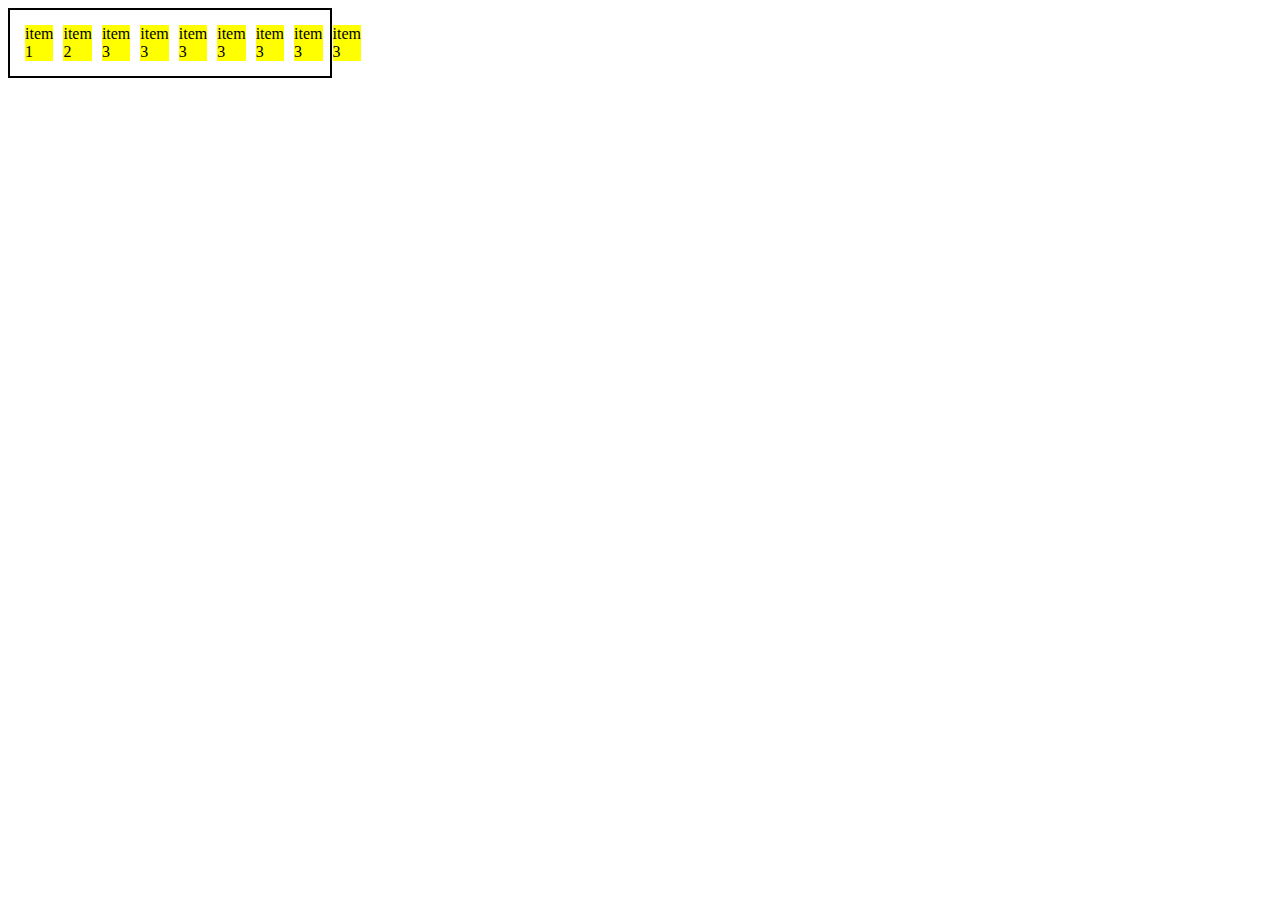
<file: 0-display-flex.html>
<!DOCTYPE html>
<html lang="en">
<head>
    <meta charset="UTF-8">
    <meta http-equiv="X-UA-Compatible" content="IE=edge">
    <meta name="viewport" content="width=device-width, initial-scale=1.0">
    <title>Fundamentos - Display Flex</title>
    <style>
        .flex {
            max-width: 300px;
            padding: 10px;
            border: 2px solid black;
            display: flex;
        }

        .item {
            background-color: yellow;
            margin: 5px;
        }
    </style>
</head>
<body>
    <div class="flex">
        <div class="item">item 1</div>
        <div class="item">item 2</div>
        <div class="item">item 3</div>
        <div class="item">item 3</div>
        <div class="item">item 3</div>
        <div class="item">item 3</div>
        <div class="item">item 3</div>
        <div class="item">item 3</div>
        <div class="item">item 3</div>
    </div>
</body>
</html>
</file>
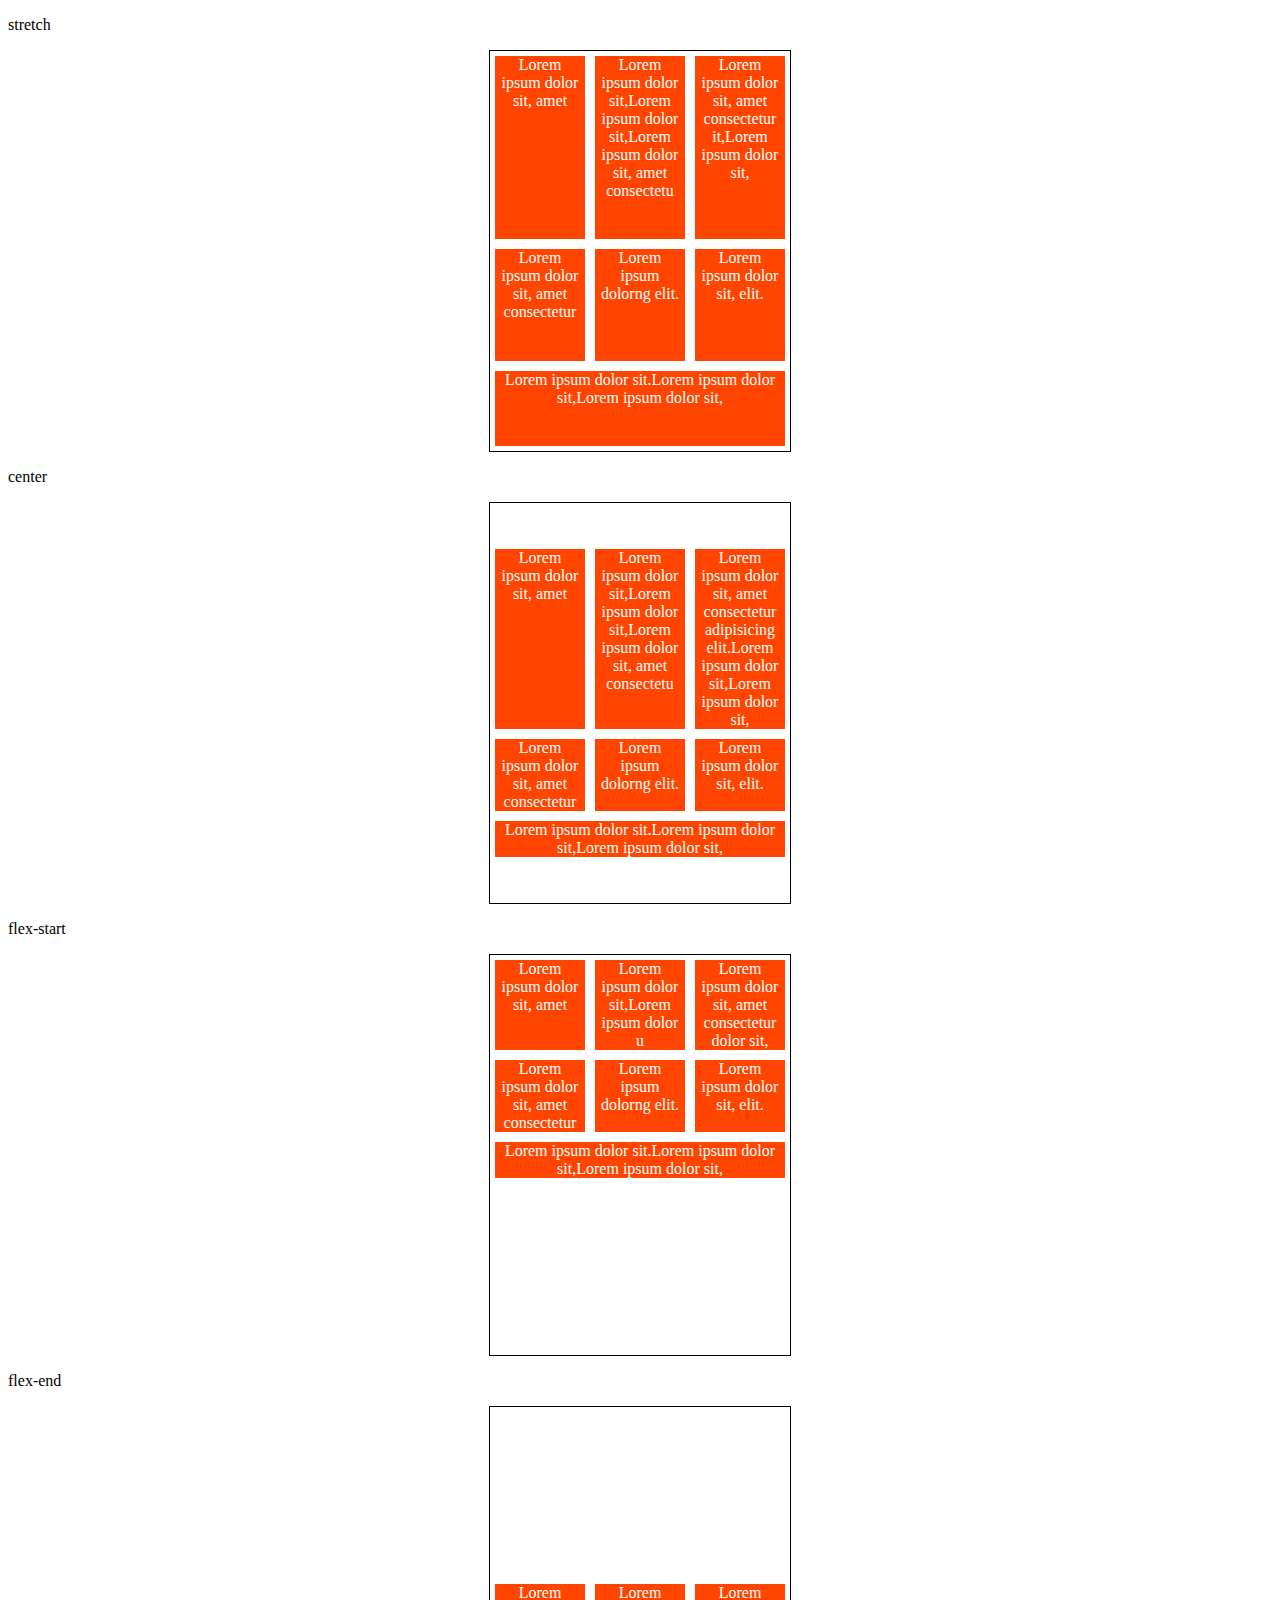
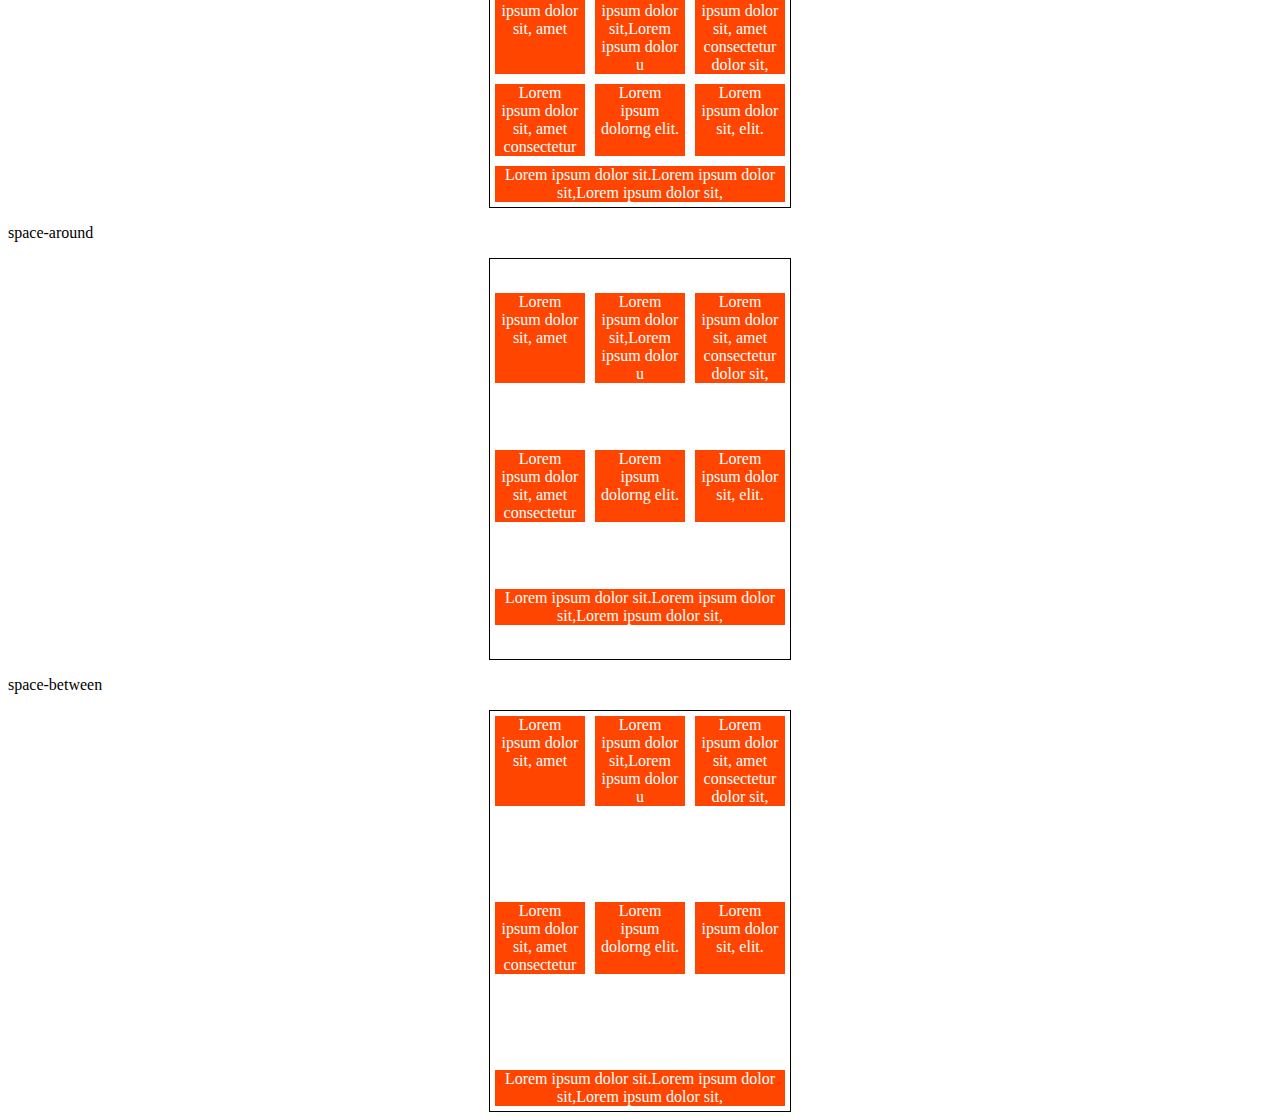
<file: align-content.html>
<!DOCTYPE html>
<html lang="en">
<head>
    <meta charset="UTF-8">
    <meta http-equiv="X-UA-Compatible" content="IE=edge">
    <meta name="viewport" content="width=device-width, initial-scale=1.0">
    <title>Fundamentos - align content</title>

    <style>
        .container{
            height: 400px;
            max-width: 300px;
            margin: 0 auto;
            display: flex;
            flex-wrap: wrap;
            border: 1px solid black;
        }

        .item{
            background-color: orangered;
            padding: 0 5px;
            margin: 5px;
            flex: 1;
            text-align: center;
            color: white;
            
        }

        .stretch{
            align-content: stretch;
        }
.center{
    align-content: center;
}
.flex-start{
    align-content: flex-start;
}
.flex-end{
    align-content: flex-end;
}

.space-around{
    align-content: space-around;
}

.space-between{
    align-content: space-between;
}

    </style>
</head>
<body>
    <p>stretch</p>
    <div class="container stretch">
        <div class="item">Lorem ipsum dolor sit, amet </div>
        <div class="item">Lorem ipsum dolor sit,Lorem ipsum dolor sit,Lorem ipsum dolor sit, amet consectetu</div>
        <div class="item">Lorem ipsum dolor sit, amet consectetur it,Lorem ipsum dolor sit,</div>
        <div class="item">Lorem ipsum dolor sit, amet consectetur </div>
        <div class="item">Lorem ipsum dolorng elit.</div>
        <div class="item">Lorem ipsum dolor sit, elit.</div>
        <div class="item">Lorem ipsum dolor sit.Lorem ipsum dolor sit,Lorem ipsum dolor sit,</div>

    </div>

<p>center</p>

<div class="container center">
    <div class="item">Lorem ipsum dolor sit, amet </div>
    <div class="item">Lorem ipsum dolor sit,Lorem ipsum dolor sit,Lorem ipsum dolor sit, amet consectetu</div>
    <div class="item">Lorem ipsum dolor sit, amet consectetur adipisicing elit.Lorem ipsum dolor sit,Lorem ipsum dolor sit,</div>
    <div class="item">Lorem ipsum dolor sit, amet consectetur </div>
    <div class="item">Lorem ipsum dolorng elit.</div>
    <div class="item">Lorem ipsum dolor sit, elit.</div>
    <div class="item">Lorem ipsum dolor sit.Lorem ipsum dolor sit,Lorem ipsum dolor sit,</div>

</div>

<p>flex-start</p>

<div class="container flex-start">
    <div class="item">Lorem ipsum dolor sit, amet </div>
    <div class="item">Lorem ipsum dolor sit,Lorem ipsum dolor u</div>
    <div class="item">Lorem ipsum dolor sit, amet consectetur dolor sit,</div>
    <div class="item">Lorem ipsum dolor sit, amet consectetur </div>
    <div class="item">Lorem ipsum dolorng elit.</div>
    <div class="item">Lorem ipsum dolor sit, elit.</div>
    <div class="item">Lorem ipsum dolor sit.Lorem ipsum dolor sit,Lorem ipsum dolor sit,

    </div>

</div>

    <p>flex-end</p>

<div class="container flex-end">
    <div class="item">Lorem ipsum dolor sit, amet </div>
    <div class="item">Lorem ipsum dolor sit,Lorem ipsum dolor u</div>
    <div class="item">Lorem ipsum dolor sit, amet consectetur dolor sit,</div>
    <div class="item">Lorem ipsum dolor sit, amet consectetur </div>
    <div class="item">Lorem ipsum dolorng elit.</div>
    <div class="item">Lorem ipsum dolor sit, elit.</div>
    <div class="item">Lorem ipsum dolor sit.Lorem ipsum dolor sit,Lorem ipsum dolor sit,

    </div>

</div>

<p>space-around</p>

<div class="container space-around">
    <div class="item">Lorem ipsum dolor sit, amet </div>
    <div class="item">Lorem ipsum dolor sit,Lorem ipsum dolor u</div>
    <div class="item">Lorem ipsum dolor sit, amet consectetur dolor sit,</div>
    <div class="item">Lorem ipsum dolor sit, amet consectetur </div>
    <div class="item">Lorem ipsum dolorng elit.</div>
    <div class="item">Lorem ipsum dolor sit, elit.</div>
    <div class="item">Lorem ipsum dolor sit.Lorem ipsum dolor sit,Lorem ipsum dolor sit,</div>

</div>

    <p>space-between</p>

    <div class="container space-between">
        <div class="item">Lorem ipsum dolor sit, amet </div>
        <div class="item">Lorem ipsum dolor sit,Lorem ipsum dolor u</div>
        <div class="item">Lorem ipsum dolor sit, amet consectetur dolor sit,</div>
        <div class="item">Lorem ipsum dolor sit, amet consectetur </div>
        <div class="item">Lorem ipsum dolorng elit.</div>
        <div class="item">Lorem ipsum dolor sit, elit.</div>
        <div class="item">Lorem ipsum dolor sit.Lorem ipsum dolor sit,Lorem ipsum dolor sit,</div>


    </div>

</body>
</html>
</file>
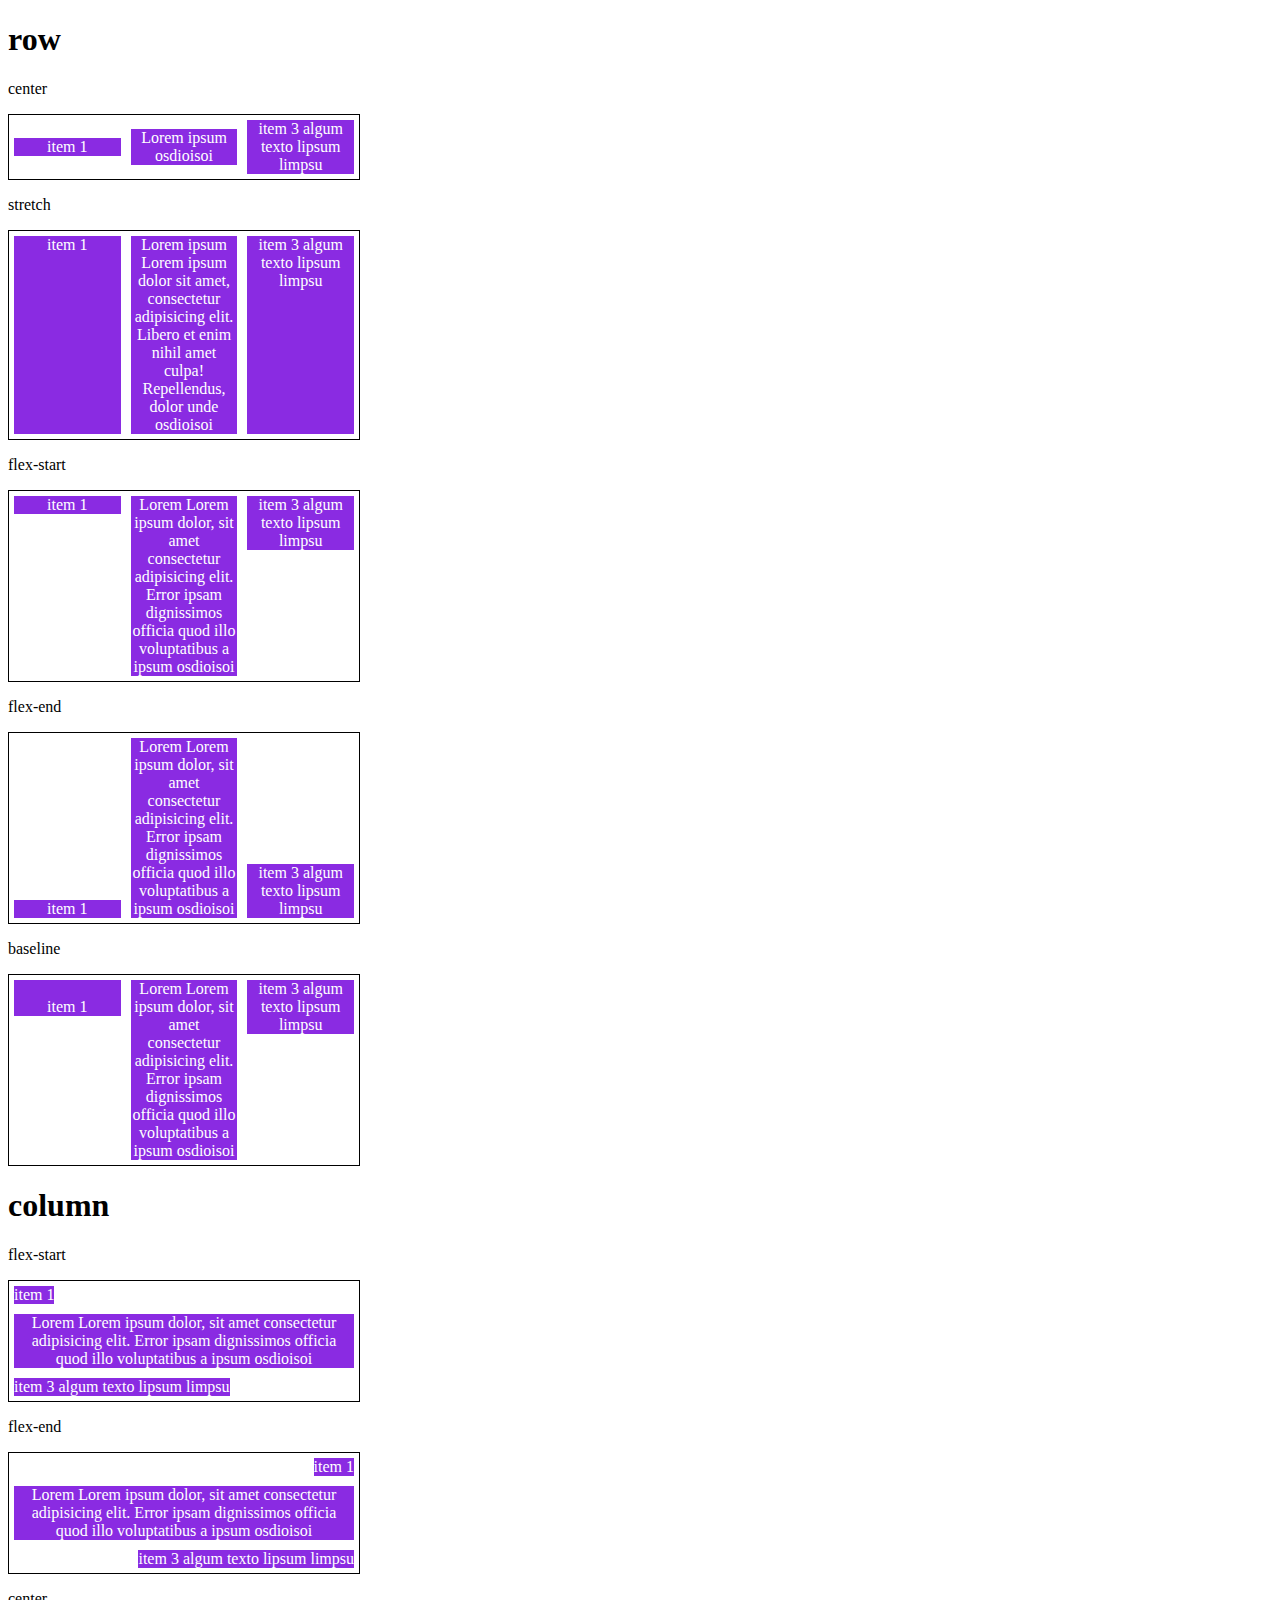
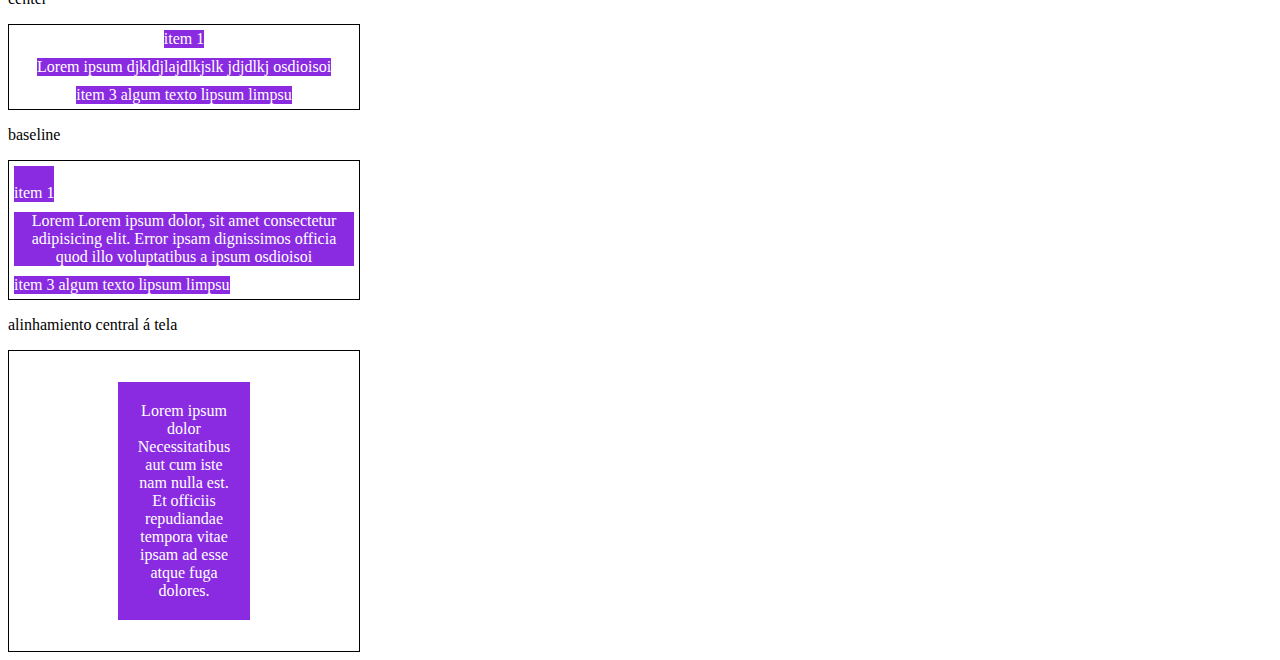
<file: alignitems.html>
<!DOCTYPE html>
<html lang="en">
<head>
    <meta charset="UTF-8">
    <meta http-equiv="X-UA-Compatible" content="IE=edge">
    <meta name="viewport" content="width=device-width, initial-scale=1.0">
    <title>Fundamentos - align-items</title>
    <style>
        .container{
            max-width: 350px;
            border: 1px solid black;
            display: flex;

        }

        .item{
            background-color: blueviolet;
            margin: 5px;
            color: white;
            text-align: center;
            flex: 1;
        }

        .center{
            align-items: center;
        }

        .stretch{
            align-items: stretch;
        }

        .start{
            align-items: flex-start;
        }

        .end{
            align-items: flex-end;
        }

        .baseline{
            align-items: baseline;
        }
.column{
    flex-direction: column;
}

.central{
    height: 300px;
    justify-content: center;
}

.central .item{
    flex: 0;
    padding: 20px;
}

    </style>
</head>
<body>

    <h1>row</h1>

    <p>center</p>

    <section class="container center">
        <div class="item">item 1</div>
        <div class="item">Lorem ipsum osdioisoi</div>
        <div class="item">item 3 algum texto lipsum limpsu</div>

    </section>

    <p>stretch</p>
    
    <section class="container stretch">
        <div class="item">item 1</div>
        <div class="item">Lorem ipsum Lorem ipsum dolor sit amet, consectetur adipisicing elit. Libero et enim nihil amet culpa! Repellendus, dolor unde  osdioisoi</div>
        <div class="item">item 3 algum texto lipsum limpsu</div>

    </section>

    <p>flex-start</p>
    
    <section class="container start">
        <div class="item">item 1</div>
        <div class="item">Lorem Lorem ipsum dolor, sit amet consectetur adipisicing elit. Error ipsam dignissimos officia quod illo voluptatibus a ipsum osdioisoi</div>
        <div class="item">item 3 algum texto lipsum limpsu</div>

    </section>

    <p>flex-end</p>
    
    <section class="container end">
        <div class="item">item 1</div>
        <div class="item">Lorem Lorem ipsum dolor, sit amet consectetur adipisicing elit. Error ipsam dignissimos officia quod illo voluptatibus a ipsum osdioisoi</div>
        <div class="item">item 3 algum texto lipsum limpsu</div>

    </section>

    <p>baseline</p>
    
    <section class="container baseline">
        <div class="item"> <br> item 1</div>
        <div class="item">Lorem Lorem ipsum dolor, sit amet consectetur adipisicing elit. Error ipsam dignissimos officia quod illo voluptatibus a ipsum osdioisoi</div>
        <div class="item">item 3 algum texto lipsum limpsu</div>

    </section>

    <h1>column</h1>

    <p>flex-start</p>
    
    <section class="container start column">
        <div class="item">item 1</div>
        <div class="item">Lorem Lorem ipsum dolor, sit amet consectetur adipisicing elit. Error ipsam dignissimos officia quod illo voluptatibus a ipsum osdioisoi</div>
        <div class="item">item 3 algum texto lipsum limpsu</div>

    </section>

    <p>flex-end</p>
    
    <section class="container end column">
        <div class="item">item 1</div>
        <div class="item">Lorem Lorem ipsum dolor, sit amet consectetur adipisicing elit. Error ipsam dignissimos officia quod illo voluptatibus a ipsum osdioisoi</div>
        <div class="item">item 3 algum texto lipsum limpsu</div>

    </section>

    <p>center</p>

    <section class="container center column">
        <div class="item">item 1</div>
        <div class="item">Lorem ipsum djkldjlajdlkjslk
            jdjdlkj
            osdioisoi</div>
        <div class="item">item 3 algum texto lipsum limpsu</div>

    </section>

    <p>baseline</p>
    
    <section class="container baseline column">
        <div class="item"> <br> item 1</div>
        <div class="item">Lorem Lorem ipsum dolor, sit amet consectetur adipisicing elit. Error ipsam dignissimos officia quod illo voluptatibus a ipsum osdioisoi</div>
        <div class="item">item 3 algum texto lipsum limpsu</div>

    </section>

    <p>alinhamiento central á tela</p>

    <section class="container center central">
        <div class="item">Lorem ipsum dolor 
             Necessitatibus aut cum iste nam nulla est.
              Et officiis repudiandae tempora vitae 
              ipsam ad esse atque fuga dolores.

        </div>
    </section>

</body>
</html>
</file>
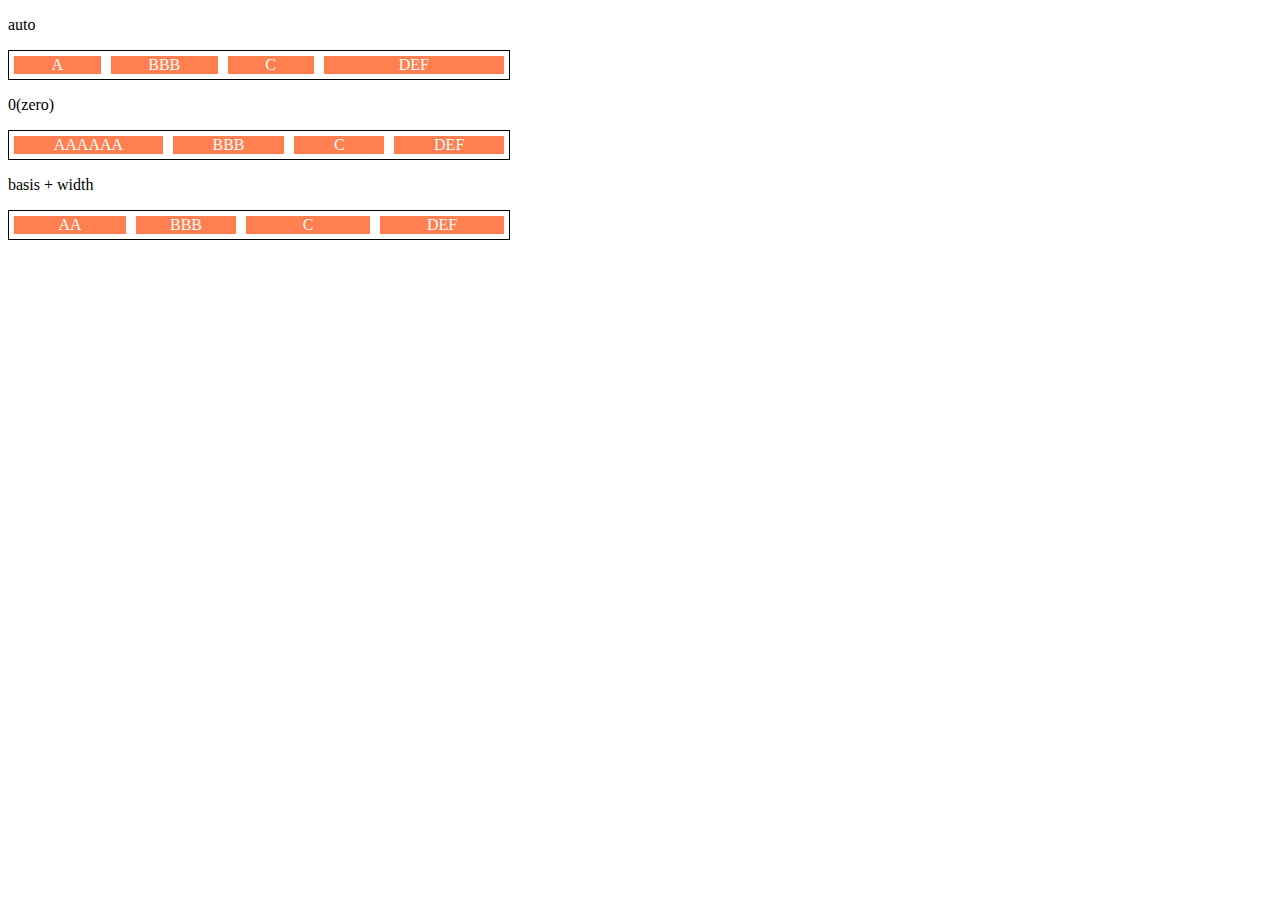
<file: flex-basis.html>
<!DOCTYPE html>
<html lang="en">
<head>
    <meta charset="UTF-8">
    <meta http-equiv="X-UA-Compatible" content="IE=edge">
    <meta name="viewport" content="width=device-width, initial-scale=1.0">
    <title>Fundamentos - flex basis</title>
<style>
    .flex-container{
        max-width: 500px;
        border: 1px solid black;
        display:flex
    }

    .items{
        background-color: coral;
        color: white;
        text-align: center;
        margin: 5px;
    }

    .bauto{
        flex-basis: auto;
    }

    .fg-0{
        flex-grow: 0;
    }

    .fg-1{
        flex-grow: 1;
    }
.fg-2{
    flex-grow: 2;
}
.b-0{
    flex: basis 0;
}

.w100{
    flex-basis: 100px;
}
</style>

</head>
<body>
    <p>auto</p>
    <div class="flex-container">
        <div class="items bauto fg-1">A</div>
        <div class="items bauto fg-1">BBB</div>
        <div class="items bauto fg-1">C</div>
        <div class="items bauto fg-2">DEF</div>
    </div>
    <p>0(zero)</p>

    <div class="flex-container">
        <div class="items b-0 fg-1">AAAAAA</div>
        <div class="items b-0 fg-1">BBB</div>
        <div class="items b-0 fg-1">C</div>
        <div class="items b-0 fg-1">DEF</div>
    </div>

    <p>basis + width</p>

    <div class="flex-container">
        <div class="items w100 fg-1">AA</div>
        <div class="items w100 fg-0">BBB</div>
        <div class="items w100 fg-2">C</div>
        <div class="items w100 fg-2">DEF</div>
    </div>

</body>
</html>
</file>
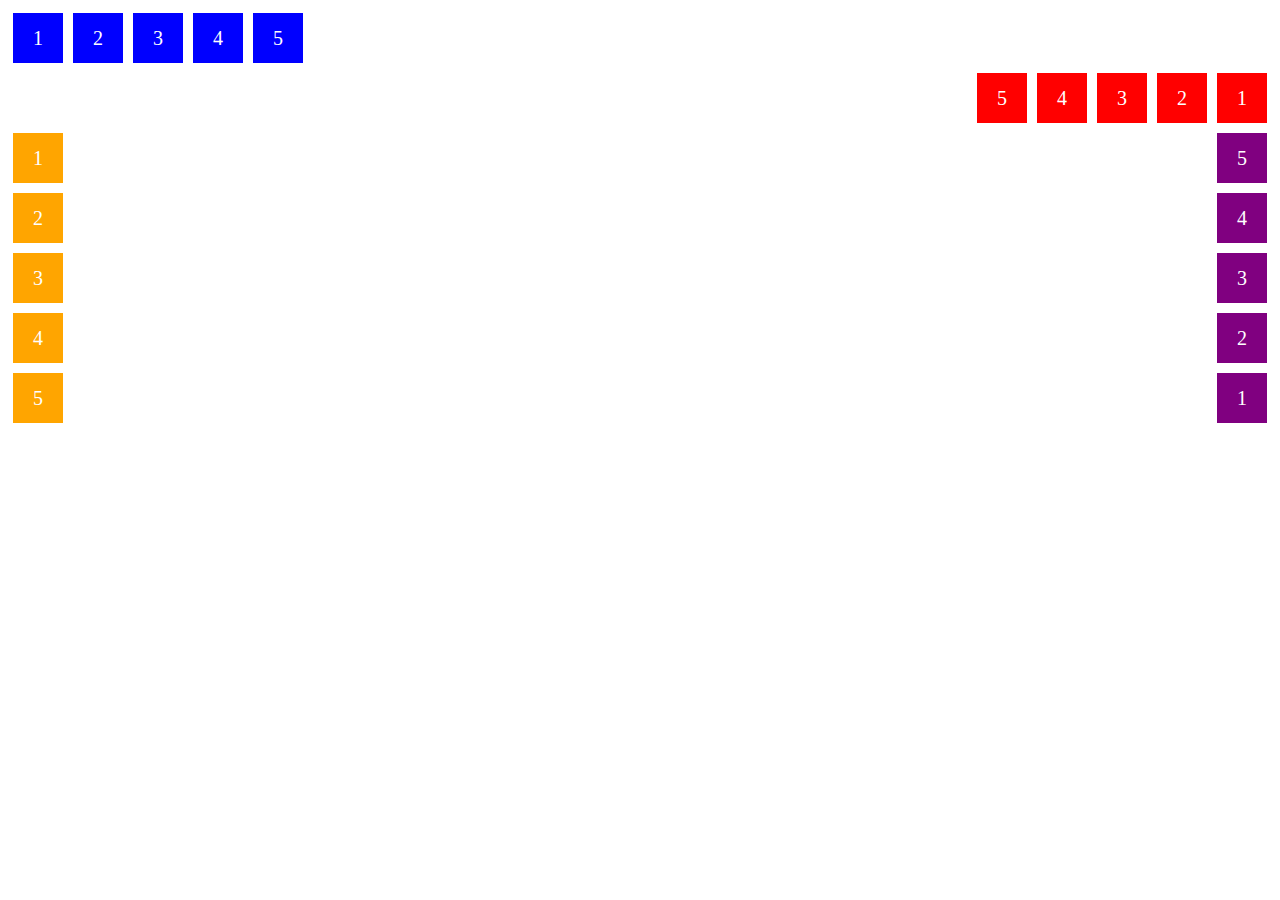
<file: flex-direction.html>
<!DOCTYPE html>
<html lang="en">
<head>
    <meta charset="UTF-8">
    <meta http-equiv="X-UA-Compatible" content="IE=edge">
    <meta name="viewport" content="width=device-width, initial-scale=1.0">
    <title>Fundamentos - Flex direction</title>
    <style>
        .flex-container{
            margin: 0;
            padding: 0;
            display: flex;
            list-style: none;
        }

        .flex-item{
            background: blue;
            height: 50px;
            width: 50px;
            line-height: 50px;
            font-size: 20px;
            color: white;
            text-align: center;
            margin: 5px;
        }
        .row{
            flex-direction: row;
        }

        .row-reverse{
            flex-direction: row-reverse;
        }

        .row-reverse li {
            background-color: red;
        }

        .column{
            float: left;
            flex-direction: column;
        }

        .column li{
            background: orange;
        }

        .column-reverse{
            float: right;
            flex-direction: column-reverse;
        }

        .column-reverse li {
            background: purple;
        }

    </style>
</head>
<body>
    <ul class="flex-container row">
        <li class="flex-item">1</li>
        <li class="flex-item">2</li>
        <li class="flex-item">3</i>
        <li class="flex-item">4</li>
        <li class="flex-item">5</li>
    </ul>

    <ul class="flex-container row-reverse">
        <li class="flex-item">1</li>
        <li class="flex-item">2</li>
        <li class="flex-item">3</i>
        <li class="flex-item">4</li>
        <li class="flex-item">5</li>
    </ul>

    <ul class="flex-container column">
        <li class="flex-item">1</li>
        <li class="flex-item">2</li>
        <li class="flex-item">3</i>
        <li class="flex-item">4</li>
        <li class="flex-item">5</li>
    </ul>

    <ul class="flex-container column-reverse">
        <li class="flex-item">1</li>
        <li class="flex-item">2</li>
        <li class="flex-item">3</i>
        <li class="flex-item">4</li>
        <li class="flex-item">5</li>
    </ul>


</body>
</html>
</file>
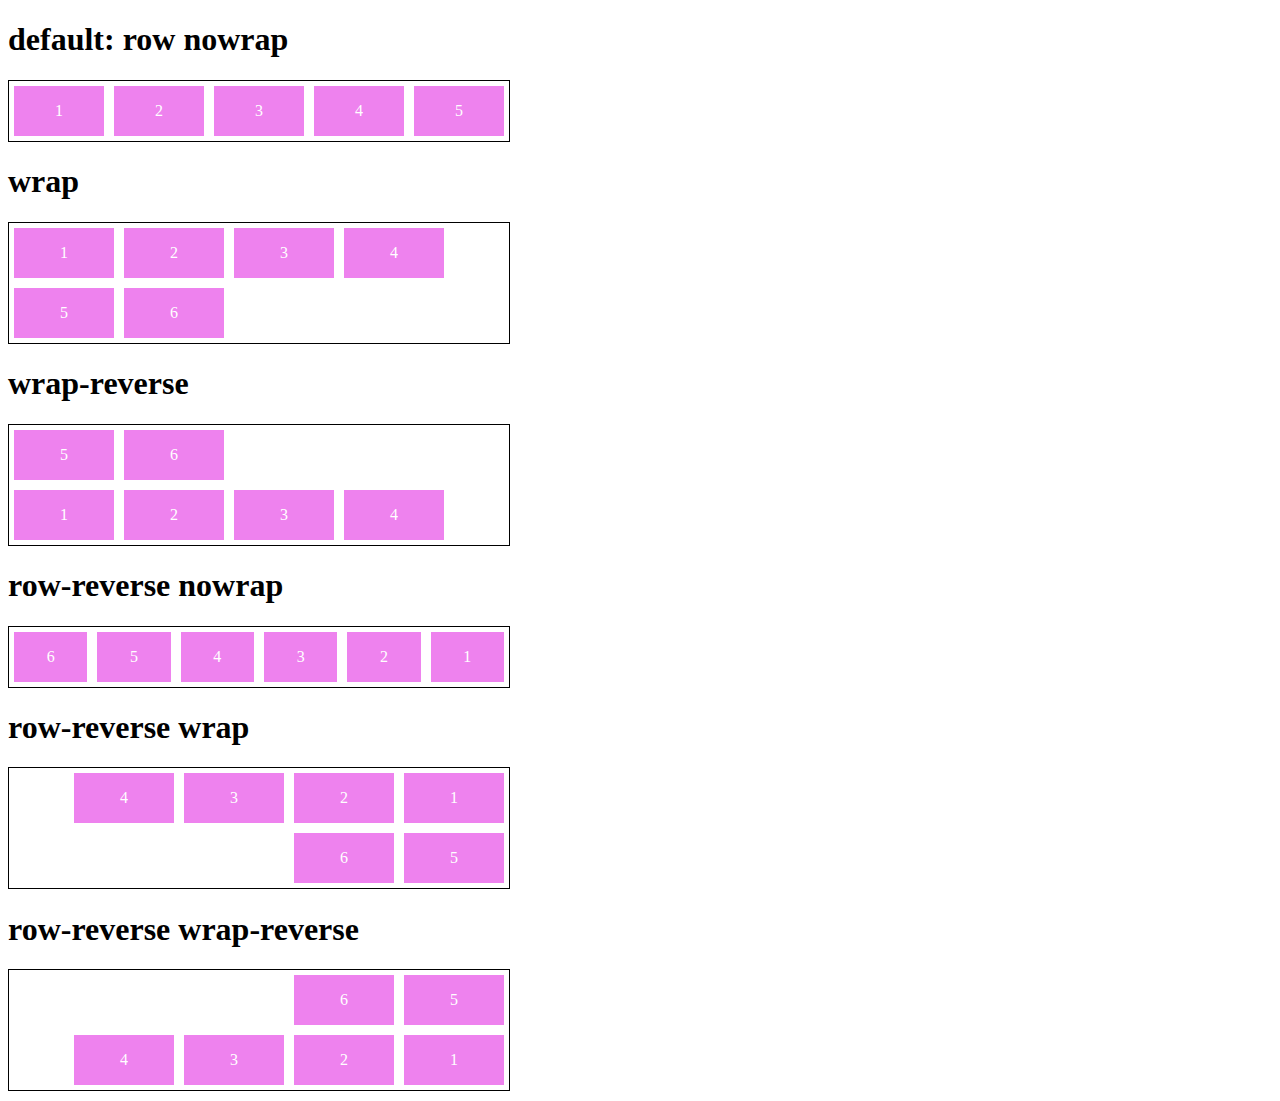
<file: flex-flow.html>
<!DOCTYPE html>
<html lang="en">
<head>
    <meta charset="UTF-8">
    <meta http-equiv="X-UA-Compatible" content="IE=edge">
    <meta name="viewport" content="width=device-width, initial-scale=1.0">
    <title>Fundamentos - flex flow</title>
    <style>
        .flex-container{
            display: flex;
            border: 1px solid black;
            max-width: 500px;
            margin-bottom: 10px;

        }

        .default{
            flex-flow: row nowrap;
        }

        .wrap{
            flex-flow: row wrap;
        }

        .wrap-reverse{
            flex-flow: row wrap-reverse;
        }

        .r-nowrap{
            flex-flow: row-reverse nowrap;
        }

        .r-wrap{
            flex-flow: row-reverse wrap;
        }

        .rr-wrap{
            flex-flow: row-reverse wrap-reverse;
        }

        .item{
            background-color: violet;
            margin: 5px;
            color: white;
            text-align: center;
            width: 100px;
            height: 50px;
            line-height: 50px;
        }

    </style>
</head>
<body>
    
    <h1>default: row nowrap</h1>

    <div class="flex-container default">
        <div class="item">1</div>
        <div class="item">2</div>
        <div class="item">3</div>
        <div class="item">4</div>
        <div class="item">5</div>

    </div>

    <h1> wrap</h1>

    <div class="flex-container wrap">
        <div class="item">1</div>
        <div class="item">2</div>
        <div class="item">3</div>
        <div class="item">4</div>
        <div class="item">5</div>
        <div class="item">6</div>

    </div>

    <h1> wrap-reverse</h1>

    <div class="flex-container wrap-reverse">
        <div class="item">1</div>
        <div class="item">2</div>
        <div class="item">3</div>
        <div class="item">4</div>
        <div class="item">5</div>
        <div class="item">6</div>

    </div>

    <h1> row-reverse nowrap</h1>

    <div class="flex-container r-nowrap">
        <div class="item">1</div>
        <div class="item">2</div>
        <div class="item">3</div>
        <div class="item">4</div>
        <div class="item">5</div>
        <div class="item">6</div>

    </div>

    <h1> row-reverse wrap</h1>

    <div class="flex-container r-wrap">
        <div class="item">1</div>
        <div class="item">2</div>
        <div class="item">3</div>
        <div class="item">4</div>
        <div class="item">5</div>
        <div class="item">6</div>

    </div>

    <h1> row-reverse wrap-reverse</h1>

    <div class="flex-container rr-wrap">
        <div class="item">1</div>
        <div class="item">2</div>
        <div class="item">3</div>
        <div class="item">4</div>
        <div class="item">5</div>
        <div class="item">6</div>

    </div>

</body>
</html>
</file>
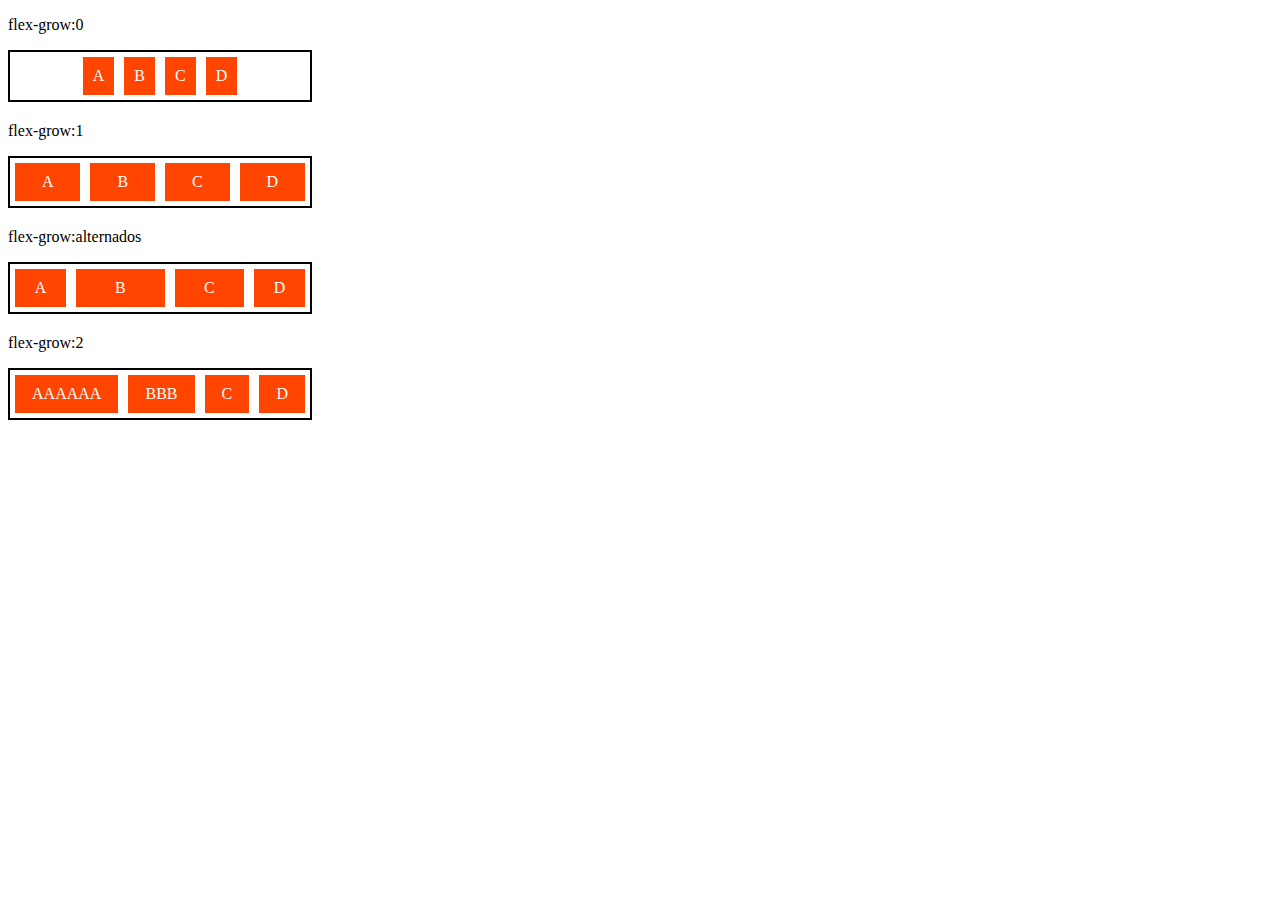
<file: flex-grow.html>
<!DOCTYPE html>
<html lang="en">
<head>
    <meta charset="UTF-8">
    <meta http-equiv="X-UA-Compatible" content="IE=edge">
    <meta name="viewport" content="width=device-width, initial-scale=1.0">
    <title>Fundamentos - flex grow</title>

    <style>
        .flex-container{
            display: flex;
            border: 2px solid black;
            max-width: 300px;
            margin-bottom: 20px;
            justify-content: center;
        }

        .item{
            background-color: orangered;
            margin: 5px;
            padding: 10px;
            text-align: center;
            color: white;
        }

        .fg-0{
            flex-grow: 0;
        }

        .fg-1{
            flex-grow: 1;
        }
        .fg-2{
            flex-grow: 2;
            }
            .fg-3{
                flex-grow: 3;
            }
    </style>


</head>
<body>
<p>flex-grow:0</p>
    <div class="flex-container">
        <div class="item fg-0">A</div>
        <div class="item fg-0">B</div>
        <div class="item fg-0">C</div>
        <div class="item fg-0">D</div>
    </div>

    <p>flex-grow:1</p>
    <div class="flex-container">
        <div class="item fg-1">A</div>
        <div class="item fg-1">B</div>
        <div class="item fg-1">C</div>
        <div class="item fg-1">D</div>
    </div>
    <p>flex-grow:alternados</p>
    <div class="flex-container">
        <div class="item fg-1">A</div>
        <div class="item fg-3">B</div>
        <div class="item fg-2">C</div>
        <div class="item fg-1">D</div>
    </div>
    <p>flex-grow:2</p>
    <div class="flex-container">
        <div class="item fg-2">AAAAAA</div>
        <div class="item fg-2">BBB</div>
        <div class="item fg-2">C</div>
        <div class="item fg-2">D</div>
    </div>
</body>
</html>
</file>
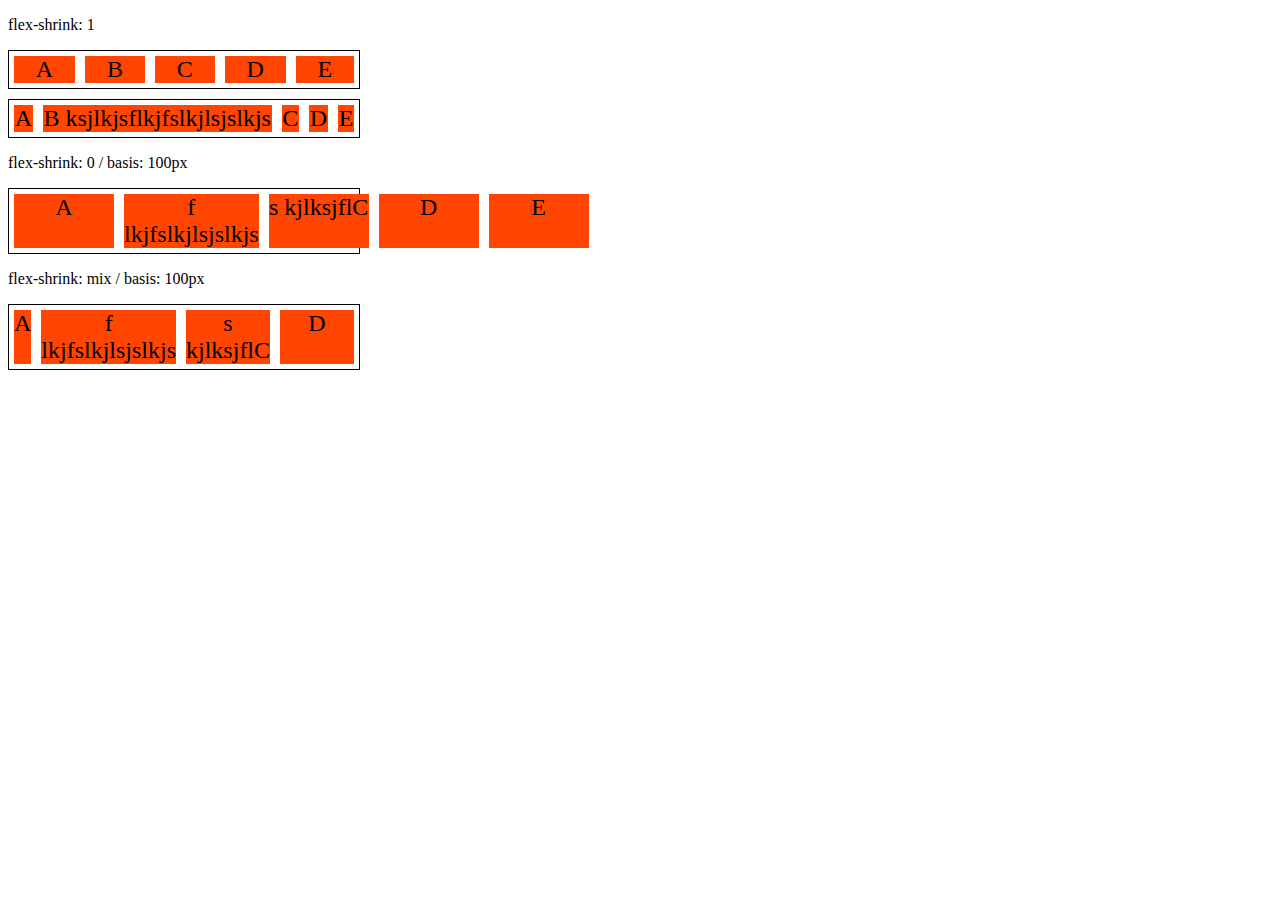
<file: flex-shrink.html>
<!DOCTYPE html>
<html lang="en">
<head>
    <meta charset="UTF-8">
    <meta http-equiv="X-UA-Compatible" content="IE=edge">
    <meta name="viewport" content="width=device-width, initial-scale=1.0">
    <title>Fundamentos - flex shirnk</title>
<style>
    .flex-container{
        display: flex;
        border: 1px solid black;
        max-width: 350px;
        margin-bottom: 10px;
    }
    .item{
        background-color: orangered;
        font-size: 24px;
        text-align: center;
        margin: 5px;
    }
    .s-1{
        flex-shrink: 1;
    }
    .fg-1{
        flex-grow: 1;
    }
    .s-0{
        flex-shrink: 0;
        flex-basis: 100px;
    }

    .s-2{
        flex-shrink: 2;
        flex-basis: 100px;
    }

    .s-3{
        flex-shrink: 3;
        flex-basis: 100px;
    }


</style>

</head>
<body>
<p>flex-shrink: 1</p>

    <div class="flex-container">
        <div class="item s-1 fg-1">A</div>
        <div class="item s-1 fg-1">B</div>
        <div class="item s-1 fg-1">C</div>
        <div class="item s-1 fg-1">D</div>
        <div class="item s-1 fg-1">E</div>
    </div>

   
    <div class="flex-container">
        <div class="item s-1 fg-1">A</div>
        <div class="item s-1 fg-1">B ksjlkjsflkjfslkjlsjslkjs</div>
        <div class="item s-1 fg-1">C</div>
        <div class="item s-1 fg-1">D</div>
        <div class="item s-1 fg-1">E</div>
    </div>

    <p>flex-shrink: 0 / basis: 100px</p>

    <div class="flex-container">
        <div class="item s-0 fg-1">A</div>
        <div class="item s-0 fg-1">f lkjfslkjlsjslkjs</div>
        <div class="item s-0 fg-1">s kjlksjflC</div>
        <div class="item s-0 fg-1">D</div>
        <div class="item s-0 fg-1">E</div>
    </div>

    <p>flex-shrink: mix / basis: 100px</p>

    <div class="flex-container">
        <div class="item s-1 fg-1">A</div>
        <div class="item s-2 fg-1">f lkjfslkjlsjslkjs</div>
        <div class="item s-2 fg-1">s kjlksjflC</div>
        <div class="item s-3 fg-1">D</div>
        
    </div>

</body>
</html>
</file>
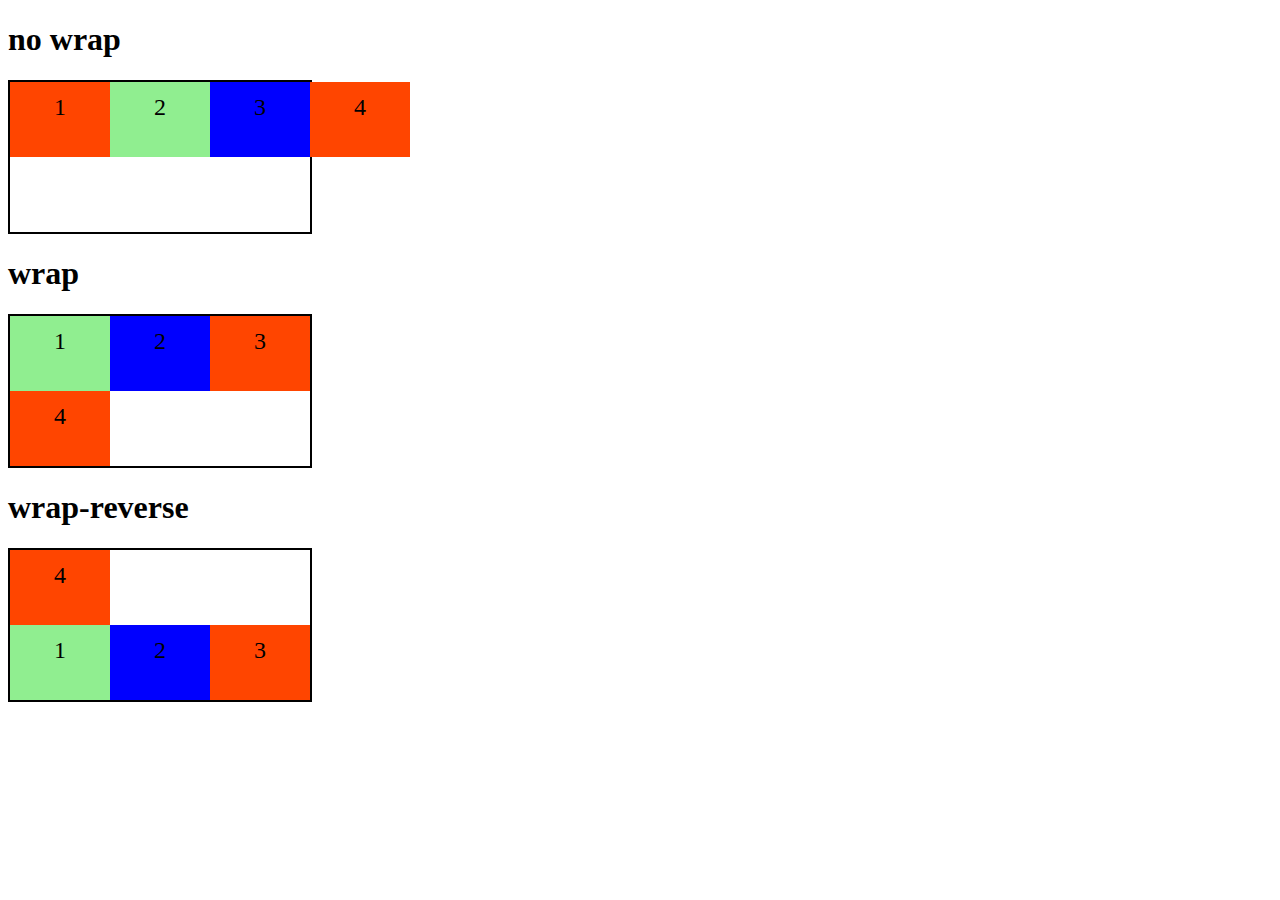
<file: flex-wrap.html>
<!DOCTYPE html>
<html lang="en">
<head>
    <meta charset="UTF-8">
    <meta http-equiv="X-UA-Compatible" content="IE=edge">
    <meta name="viewport" content="width=device-width, initial-scale=1.0">
    <title>Fundamentos - flex wrap</title>
<style>
    .flex-container{
        display: flex;
        height: 150px;
        border: 2px solid black;
        max-width: 300px;
    }

    .item{
        font-size: 24px;
        height: 50%;
        text-align: center;
        min-width: 100px;
        line-height: 50px;
    }

    .nowrap{
        flex-wrap: nowrap;
    }

    
     .wrap{
    flex-wrap: wrap;
}


    .wrap-reverse{
    flex-wrap: wrap-reverse;
}


    .blue{
        background-color: blue;
    }

    .green{
        background-color: lightgreen;
    }

    .orange{
        background-color: orangered;
    }

</style>

</head>
<body>
    <h1>no wrap</h1>

    <div class="flex-container nowrap">
        <div class="item orange">1</div>
        <div class="item green">2</div>
        <div class="item blue">3</div>
        <div class="item orange">4</div>

    </div>

<h1>wrap</h1>

<div class="flex-container wrap">
    <div class="item green">1</div>
    <div class="item blue">2</div>
    <div class="item orange">3</div>
    <div class="item orange">4</div>
</div>    

<h1>wrap-reverse</h1>

    <div class="flex-container wrap-reverse">
        <div class="item green">1</div>
        <div class="item blue">2</div>
        <div class="item orange">3</div>
        <div class="item orange">4</div>

</div>


</body>
</html>
</file>
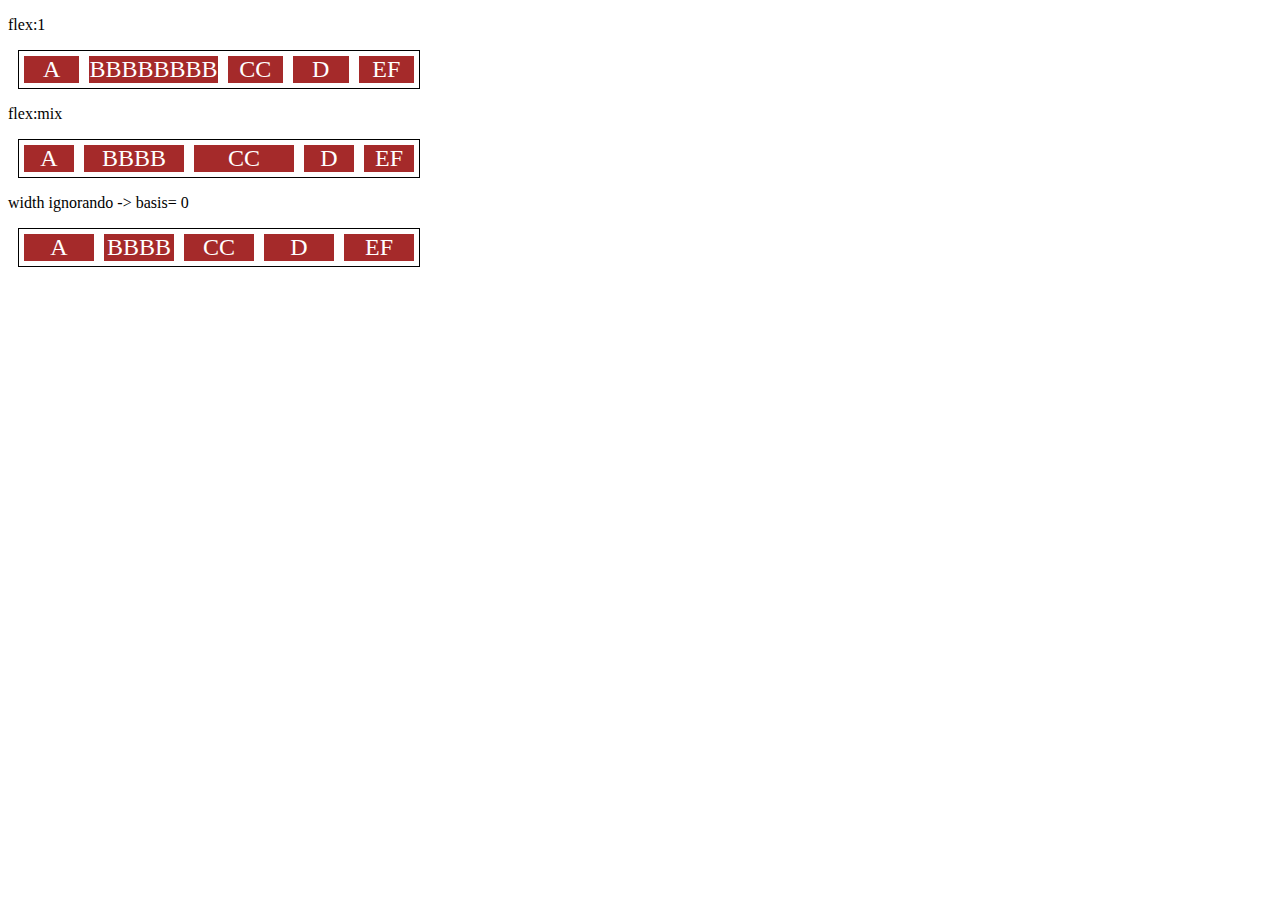
<file: flex.html>
<!DOCTYPE html>
<html lang="en">
<head>
    <meta charset="UTF-8">
    <meta http-equiv="X-UA-Compatible" content="IE=edge">
    <meta name="viewport" content="width=device-width, initial-scale=1.0">
    <title>Fundamentos - flex</title>
<Style>
.flex-container{
    display: flex;
    border: 1px solid black;
    max-width: 400px;
    margin: 10px;
  
}
.item{
    background-color: brown;
    color: white;
    font-size: 24px;
    text-align: center;
    margin: 5px;
}
.flex-1{
    flex: 1;
    /* grow = 1, shrink = 1, basis = 0*/
}

.largura{
    width: 200px;
   /* min-whidth:250px */
}

.flex-2{
    flex: 2;
    /* grow = 2, shrink = 1, basis = 0*/
}
</Style>

</head>
<body>
    <p>flex:1</p>
    <div class="flex-container">
        <div class="item flex-1">A</div>
        <div class="item flex-1">BBBBBBBB</div>
        <div class="item flex-1">CC</div>
        <div class="item flex-1">D</div>
        <div class="item flex-1">EF</div>
    </div>

    <p>flex:mix</p>
    <div class="flex-container">
        <div class="item flex-1">A</div>
        <div class="item flex-2">BBBB</div>
        <div class="item flex-2">CC</div>
        <div class="item flex-1">D</div>
        <div class="item flex-1">EF</div>
    </div>

    <p>width ignorando -> basis= 0</p>
    <div class="flex-container">
        <div class="item flex-1 largura">A</div>
        <div class="item flex-1 largura">BBBB</div>
        <div class="item flex-1 largura">CC</div>
        <div class="item flex-1 largura">D</div>
        <div class="item flex-1 largura">EF</div>
    </div>

</body>
</html>
</file>
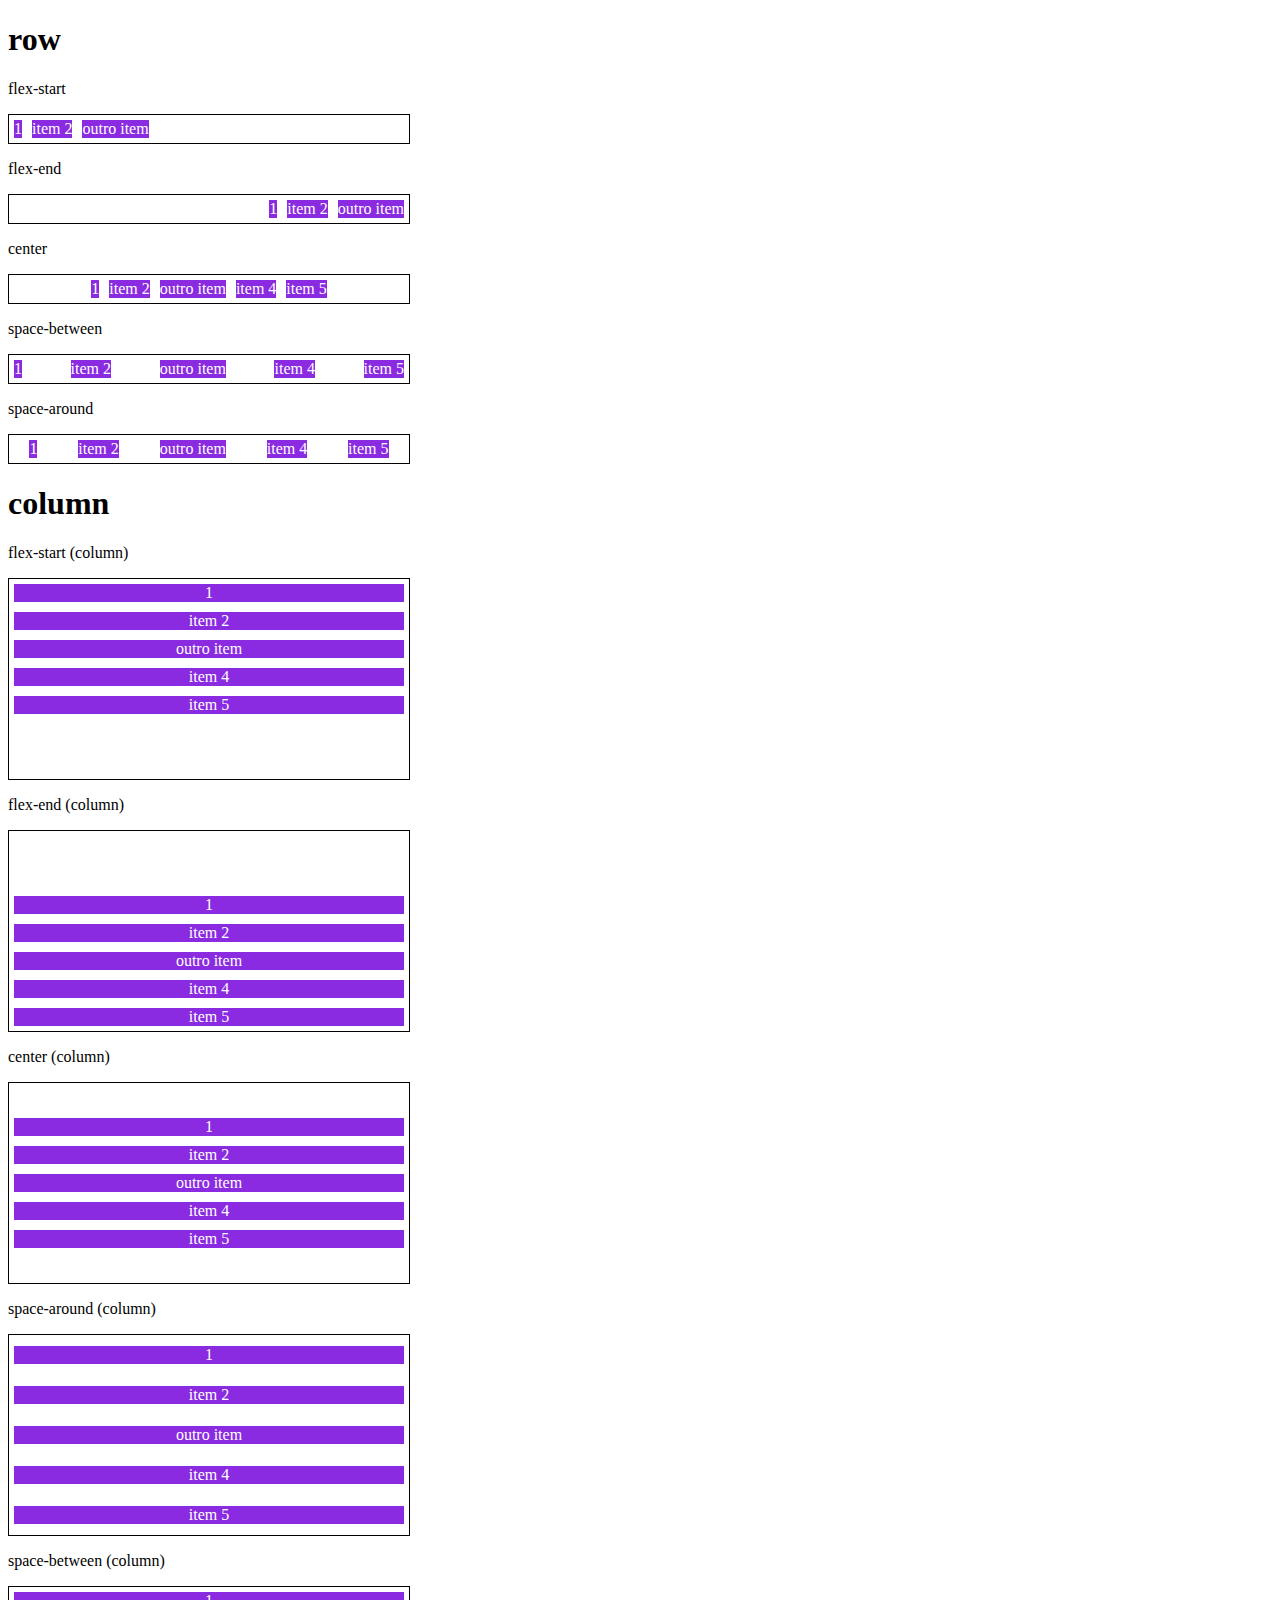
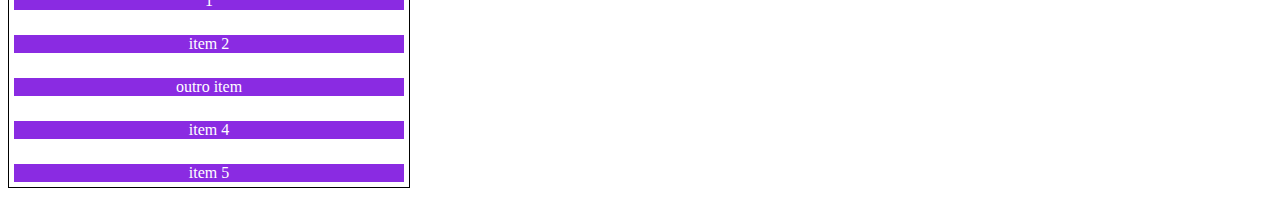
<file: justify-content.html>
<!DOCTYPE html>
<html lang="en">
<head>
    <meta charset="UTF-8">
    <meta http-equiv="X-UA-Compatible" content="IE=edge">
    <meta name="viewport" content="width=device-width, initial-scale=1.0">
    <title>Fundamentos - justify-content</title>
    <style>
        .container{
            max-width: 400px;
            border: 1px solid black;
            margin: 0;
            display: flex;
            margin-bottom: 10px;
        
        }

        .item{
            background-color: blueviolet;
            margin: 5px;
            text-align: center;
            color: white;
        }
.flex-start{
    justify-content: flex-start;
}

.flex-end{
    justify-content: flex-end;
}

.center{
    justify-content: center;
}

.space-between{
    justify-content: space-between;
}

.space-around{
    justify-content: space-around;
}

.column{
    flex-direction: column;
    min-height: 200px;
}
    </style>
</head>
<body>

    <h1>row</h1>

    <p>flex-start</p>
    <section class="container flex-start">
        <div class="item">1</div>
        <div class="item">item 2</div>
        <div class="item">outro item</div>

    </section>
<p>flex-end</p>
    <section class="container flex-end">
        <div class="item">1</div>
        <div class="item">item 2</div>
        <div class="item">outro item</div>

    </section>

    <p>center</p>

    <section class="container center">
        <div class="item">1</div>
        <div class="item">item 2</div>
        <div class="item">outro item</div>
        <div class="item">item 4</div>
        <div class="item">item 5</div>



    </section>

    <p>space-between</p>

    <section class="container space-between">
        <div class="item">1</div>
        <div class="item">item 2</div>
        <div class="item">outro item</div>
        <div class="item">item 4</div>
        <div class="item">item 5</div>



    </section>

    <p>space-around</p>

    <section class="container space-around">
        <div class="item">1</div>
        <div class="item">item 2</div>
        <div class="item">outro item</div>
        <div class="item">item 4</div>
        <div class="item">item 5</div>



    </section>
<h1>column</h1>

    <p>flex-start (column)</p>

    <section class="container flex-start column">
        <div class="item">1</div>
        <div class="item">item 2</div>
        <div class="item">outro item</div>
        <div class="item">item 4</div>
        <div class="item">item 5</div>



    </section>

    <p>flex-end (column)</p>

    <section class="container flex-end column">
        <div class="item">1</div>
        <div class="item">item 2</div>
        <div class="item">outro item</div>
        <div class="item">item 4</div>
        <div class="item">item 5</div>



    </section>

    <p>center (column)</p>

    <section class="container center column">
        <div class="item">1</div>
        <div class="item">item 2</div>
        <div class="item">outro item</div>
        <div class="item">item 4</div>
        <div class="item">item 5</div>



    </section>

    
    <p>space-around (column)</p>

    <section class="container space-around column">
        <div class="item">1</div>
        <div class="item">item 2</div>
        <div class="item">outro item</div>
        <div class="item">item 4</div>
        <div class="item">item 5</div>



    </section>

    
    <p>space-between (column)</p>

    <section class="container space-between column">
        <div class="item">1</div>
        <div class="item">item 2</div>
        <div class="item">outro item</div>
        <div class="item">item 4</div>
        <div class="item">item 5</div>



    </section>

    

</body>
</html>
</file>
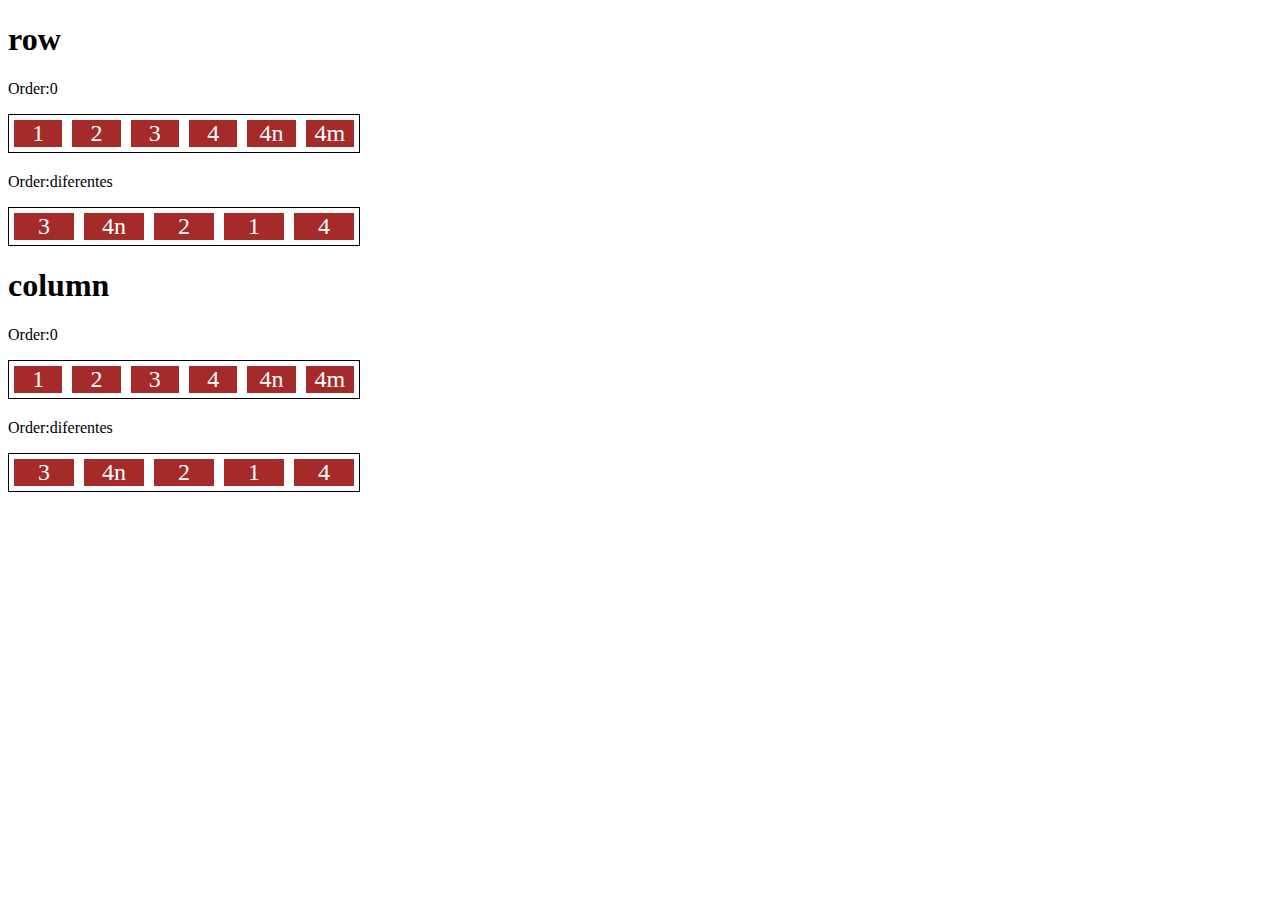
<file: order.html>
<!DOCTYPE html>
<html lang="en">
<head>
    <meta charset="UTF-8">
    <meta http-equiv="X-UA-Compatible" content="IE=edge">
    <meta name="viewport" content="width=device-width, initial-scale=1.0">
    <title>Fundamentos - Order</title>
<style>
    .flex-container{
        display: flex;
        max-width: 350px;
        border: 1px solid black;
        margin-bottom: 20px;
    }

    .item{
        flex: 1;
        background: brown;
        color: white;
        text-align: center;
        font-size: 24px;
        margin: 5px;
    }

    .o1{
        order: 1;
    }
    .o2{
        order: 2;
    }
    .o3{
        order: 3;
    }

    .direction{
        flex-direction: column;
    }

</style>

</head>
<body>
    <h1>row</h1>
    <p>Order:0</p>
    <div class="flex-container">
        <div class="item">1</div>
        <div class="item">2</div>
        <div class="item">3</div>
        <div class="item">4</div>
        <div class="item">4n</div>
        <div class="item">4m</div>
    </div>

    <p>Order:diferentes</p>
    <div class="flex-container">
        <div class="item o2">1</div>
        <div class="item o1">2</div>
        <div class="item o0">3</div>
        <div class="item o3">4</div>
        <div class="item">4n</div>
        
    </div>

    <h1>column</h1>
    <p>Order:0</p>
    <div class="flex-container">
        <div class="item">1</div>
        <div class="item">2</div>
        <div class="item">3</div>
        <div class="item">4</div>
        <div class="item">4n</div>
        <div class="item">4m</div>
    </div>

    <p>Order:diferentes</p>
    <div class="flex-container">
        <div class="item o2">1</div>
        <div class="item o1">2</div>
        <div class="item o0">3</div>
        <div class="item o3">4</div>
        <div class="item">4n</div>
        
    </div>
</body>
</html>
</file>
